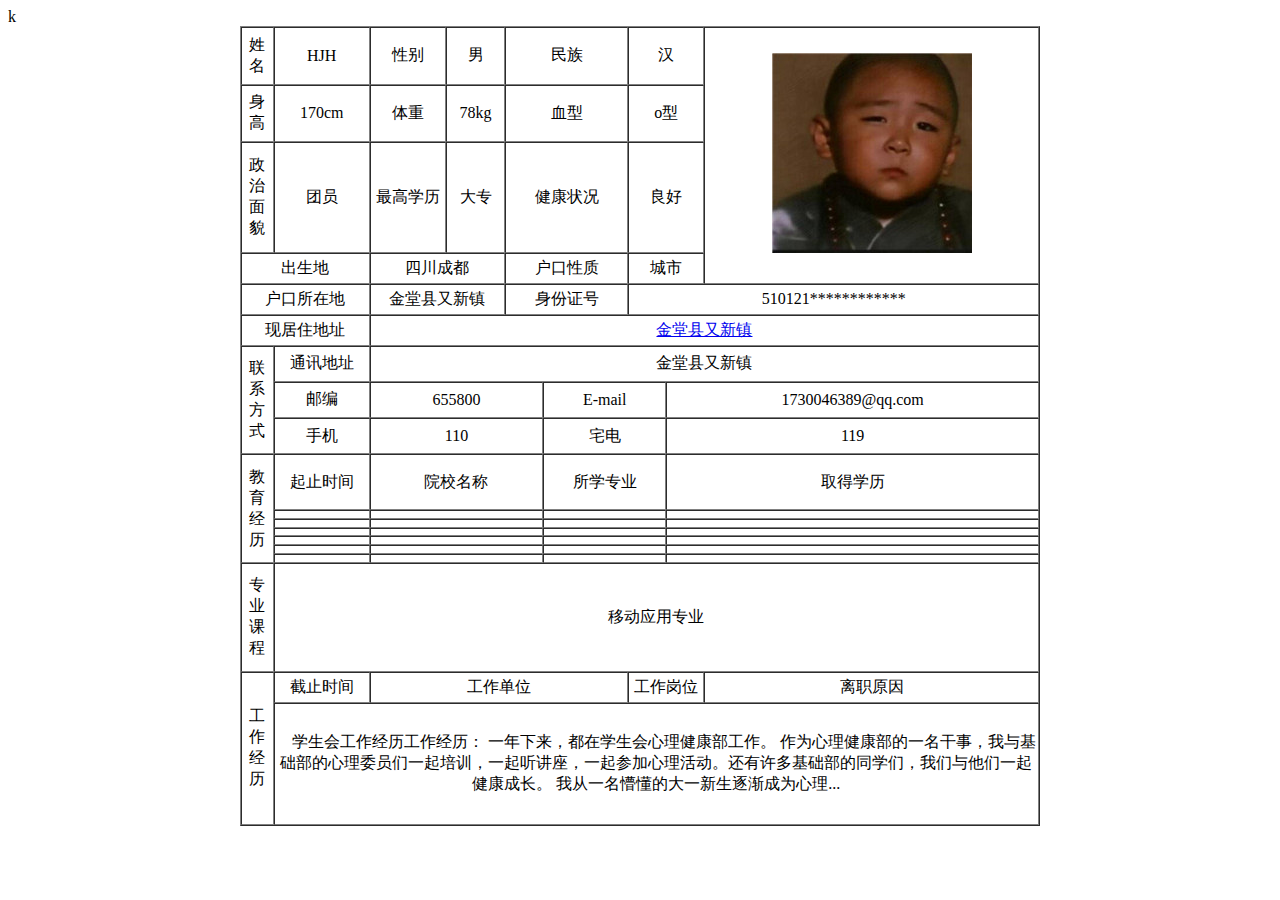
<file: jl/jianli.html>
<!DOCTYPE html>
<html lang="en">
<head>
    <meta charset="UTF-8">
    <meta name="viewport" content="width=device-width, initial-scale=1.0">
    <meta http-equiv="X-UA-Compatible" content="ie=edge">
    <title>Document</title>
</head>
<body>
    <table align="center" width="800" height="800" border="1" cellspacing="0" cellpadding="">
        <tr align="center">k
            <td>姓名</td>
            <td>HJH</td>
            <td>性别</td>   
            <td>男</td>
            <td colspan="2">民族</td>
            <td colspan="2">汉</td>
            <td rowspan="4">
                <img src="1 .jpg" />
            </td>
        </tr>
        <tr align="center">
            <td>身高</td>
            <td>170cm</td>
            <td>体重</td>
            <td>78kg</td>
            <td colspan="2">血型</td>
            <td colspan="2">o型</td>
        </tr>
        <tr align="center">
            <td>政治面貌</td>
            <td>团员</td>
            <td>最高学历</td>
            <td>大专</td>
            <td colspan="2">健康状况</td>
            <td colspan="2">良好</td>
        </tr>
        <tr align="center">
            <td colspan="2">出生地</td>
            <td colspan="2">四川成都</td>
            <td colspan="2">户口性质</td>
            <td colspan="2">城市</td>
        </tr>
        <tr align="center">
            <td colspan="2">户口所在地</td>
            <td colspan="2">金堂县又新镇</td>
            <td colspan="2">身份证号</td>
            <td colspan="3">510121************</td>
        </tr>
        <tr align="center">
            <td colspan="2">现居住地址</td>
            <td colspan="7">
                <a href="https://www.baidu.com/s?wd=%E4%BA%91%E5%8D%97%E6%9B%B2%E9%9D%96%E7%BD%97%E5%B9%B3&rsv_spt=1&rsv_iqid=0xa9c2a7140003089b&issp=1&f=8&rsv_bp=0&rsv_idx=2&ie=utf-8&tn=62095104_19_oem_dg&rsv_enter=1&rsv_sug3=15&rsv_sug1=12&rsv_sug7=101&rsv_t=d87a3Uk5o3NBAlT6GDqW7hgvIly3zzgnPXCtN9ZOnz%2B7lO%2BN6gJbzoZRpgMVpKOZisaYf5vxzgHh&rsv_sug2=0&inputT=8350&rsv_sug4=9527">
                    金堂县又新镇
                </a>
            </td>
        </tr>
        <tr align="center">
            <td rowspan="3">联系方式</td>
            <td>通讯地址</td>
            <td colspan="7">金堂县又新镇</td>
        </tr>
        <tr align="center">
            <td>邮编</td>
            <td colspan="3">655800</td>
            <td colspan="2">E-mail</td>
            <td colspan="2">1730046389@qq.com</td>
        </tr>
        <tr align="center">
            <td>手机</td>
            <td colspan="3">110</td>
            <td colspan="2">宅电</td>
            <td colspan="2">119</td>
        </tr>
        <tr align="center">
            <td rowspan="7">教育经历</td>
            <td>起止时间</td>
            <td colspan="3">院校名称</td>
            <td colspan="2">所学专业</td>
            <td colspan="2">取得学历</td>
        </tr>
        <tr align="center">
            <td></td>
            <td colspan="3"></td>
            <td colspan="2"></td>
            <td colspan="2"></td>
        </tr>
        <tr align="center">
            <td></td>
            <td colspan="3"></td>
            <td colspan="2"></td>
            <td colspan="2"></td>
        </tr>
        <tr align="center">
            <td></td>
            <td colspan="3"></td>
            <td colspan="2"></td>
            <td colspan="2"></td>
        </tr>
        <tr align="center">
            <td></td>
            <td colspan="3"></td>
            <td colspan="2"></td>
            <td colspan="2"></td>
        </tr>
        <tr align="center">
            <td></td>
            <td colspan="3"></td>
            <td colspan="2"></td>
            <td colspan="2"></td>
        </tr>
        <tr align="center">
            <td></td>
            <td colspan="3"></td>
            <td colspan="2"></td>
            <td colspan="2"></td>
        </tr>
        <tr align="center">
            <td>专业课程</td>
            <td colspan="8">
                <p>移动应用专业</p>
            </td>
        </tr>
        <tr align="center">
            <td rowspan="2">工作经历</td>
            <td>截止时间</td>
            <td colspan="4">工作单位</td>
            <td colspan="2">工作岗位</td>
            <td>离职原因</td>
        </tr>
        <tr align="center">
            <td colspan="8">
                <p>　学生会工作经历工作经历： 一年下来，都在学生会心理健康部工作。 作为心理健康部的一名干事，我与基础部的心理委员们一起培训，一起听讲座，一起参加心理活动。还有许多基础部的同学们，我们与他们一起健康成长。 我从一名懵懂的大一新生逐渐成为心理...</p>
            </td>
        </tr>
    </table>
</body>
</html>
</file>
